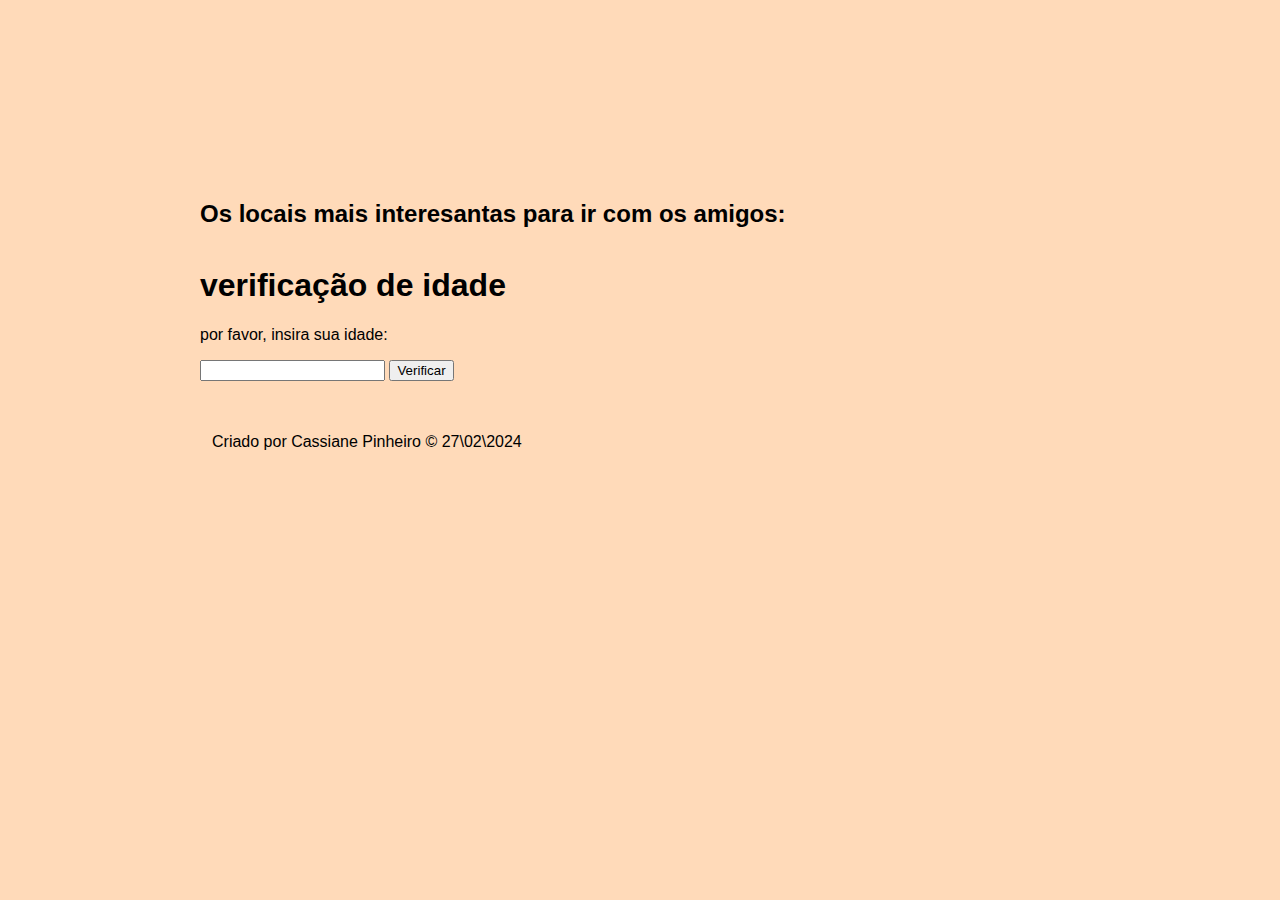
<file: index.html>
<!DOCTYPE html>
<html lang="pt-br">
<head>

     <link rel="icon" href="coração.png" type="image/x-icon">

    <link rel="stylesheet" href="style1.css">

    <meta charset="UTF-8">
    <meta name="viewport" content="width=device-width, initial-scale=1.0">
    <title>estrutura condicional</title>
</head>
<body>

    <div class="formulario">
        <h2> Os locais mais interesantas para ir com os amigos:</h2>
        <br>
        <h1>verificação de idade</h1>
        <p>por favor, insira sua idade:</p>
        <input type="number" name="" id="idadeInput">
        <button onclick="verificaridade()">Verificar</button>
     </div>
     

     <script>
        function verificaridade(){
            var idade = parseInt( document.getElementById("idadeInput").value)


            if(idade >= 18) {
                window.location.href= 'maior.html';
            } 
            
            else {
                window.location.href= 'menor.html';
            }
        }
     </script>
     <br><br>


<footer>
    <p> Criado por Cassiane Pinheiro &copy; 27\02\2024</p>
</footer>
     
    
</body>
</html>
</file>
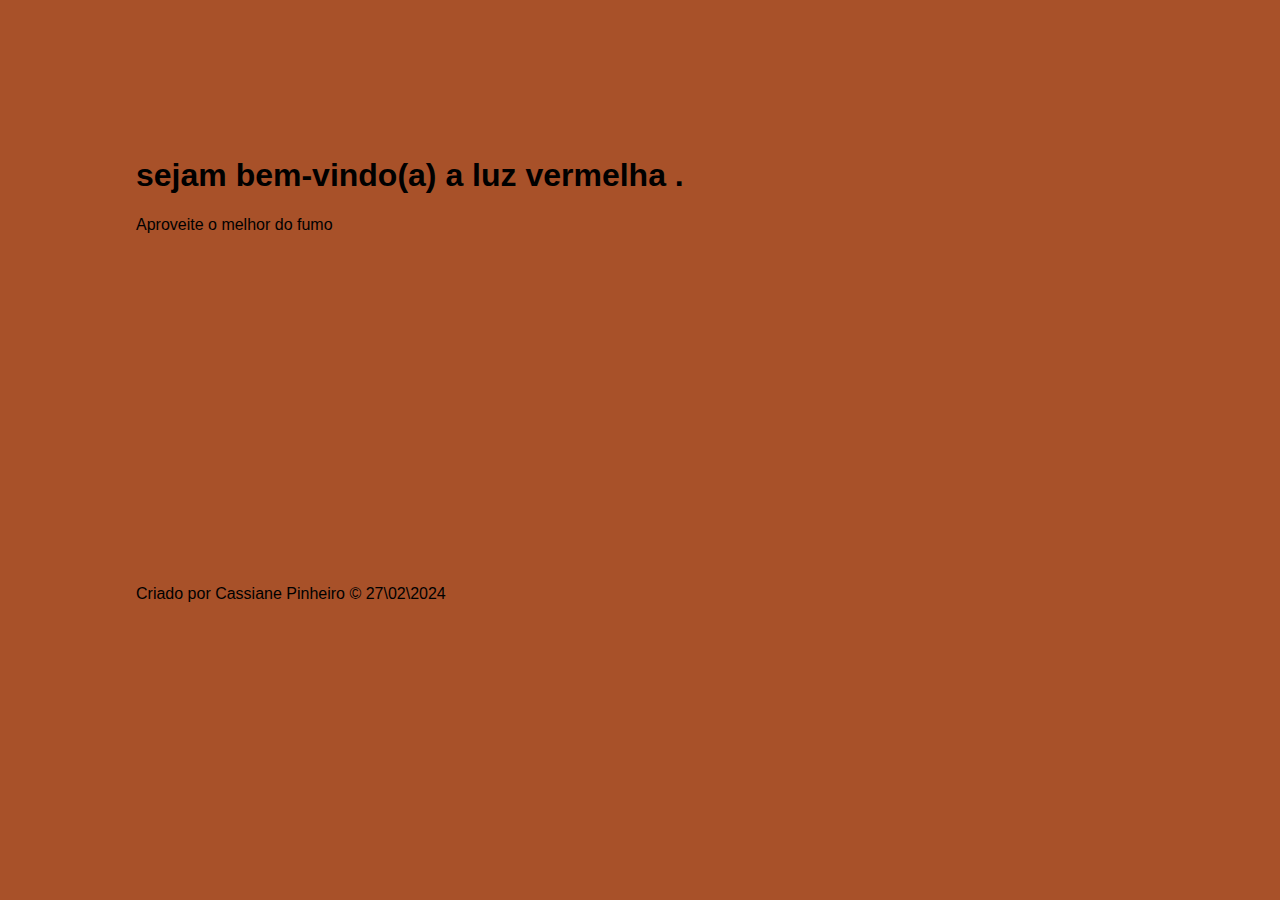
<file: maior.html>
<!DOCTYPE html>
<html lang="pt-br">
<head>
    <link rel="icon" href="coração.png" type="image/x-icon">

    <link rel="stylesheet" href="style.css">
    <meta charset="UTF-8">
    <meta name="viewport" content="width=device-width, initial-scale=1.0">
    <title>maior</title>
</head>
<body>

    <h1> sejam bem-vindo(a) a luz vermelha .</h1>

    <p> Aproveite o melhor do fumo </p>

    <div class="cass">
        <iframe width="560" height="315" src="https://www.youtube.com/embed/j077SK5epmw?si=QFL31mWzqywiPgEQ" title="YouTube video player" frameborder="0" allow="accelerometer; autoplay; clipboard-write; encrypted-media; gyroscope; picture-in-picture; web-share" allowfullscreen></iframe>  </div>



        <footer>
            <p> Criado por Cassiane Pinheiro &copy; 27\02\2024</p>
        </footer>




</body>
</html>
</file>
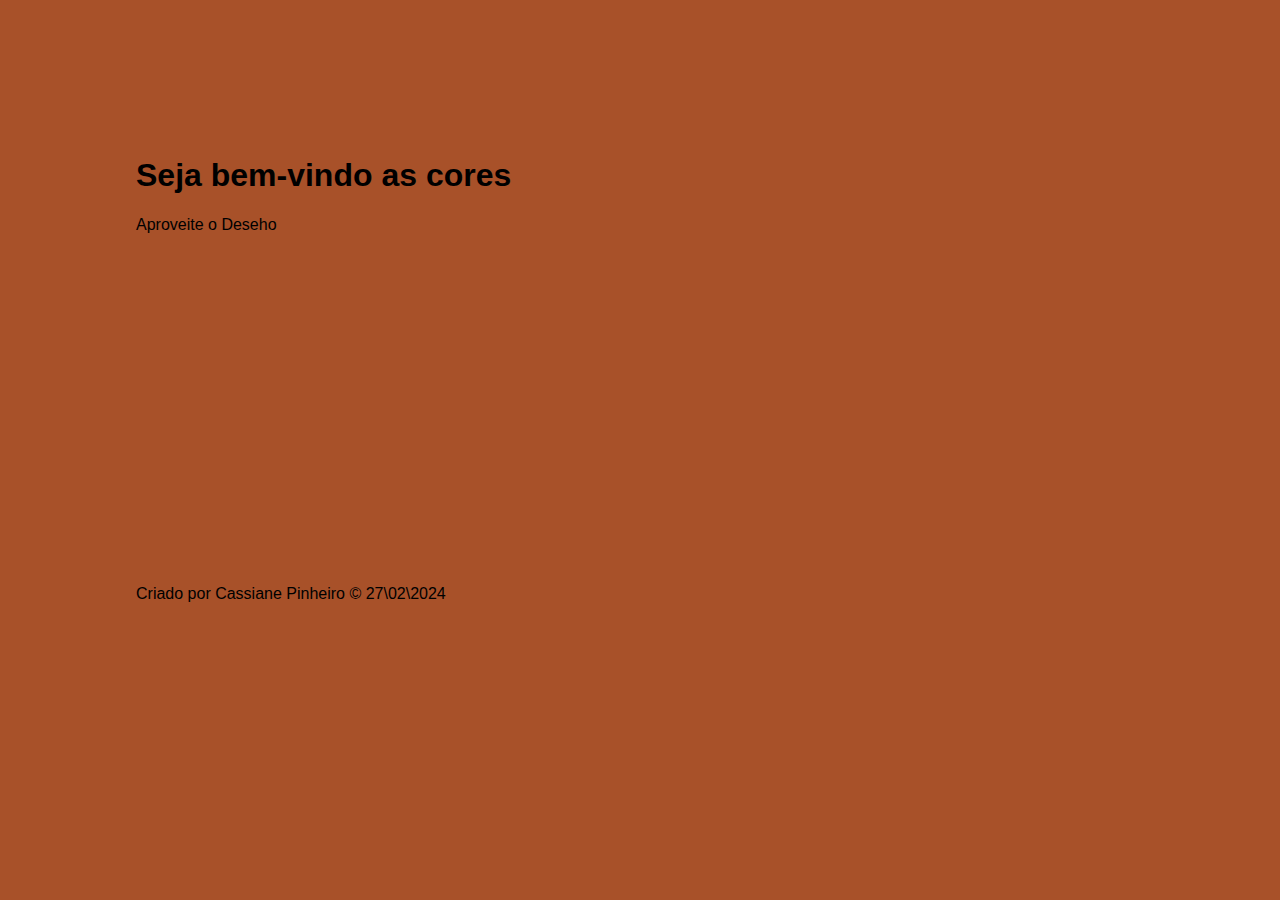
<file: menor.html>
<!DOCTYPE html>
<html lang="pt-br">
<head>
    <link rel="icon" href="coração.png" type="image/x-icon">

    <link rel="stylesheet" href="style.css">
    <meta charset="UTF-8">
    <meta name="viewport" content="width=device-width, initial-scale=1.0">
    <title>menor</title>
</head>
<body>

    <h1>Seja bem-vindo as cores </h1>

    <p> Aproveite o Deseho</p>

    <iframe width="560" height="315" src="https://www.youtube.com/embed/39qKVlzi5W4?si=_Vwp3132-COQIDH0" title="YouTube video player" frameborder="0" allow="accelerometer; autoplay; clipboard-write; encrypted-media; gyroscope; picture-in-picture; web-share" allowfullscreen></iframe>

    <footer>
        <p> Criado por Cassiane Pinheiro &copy; 27\02\2024</p>
    </footer>
    
    
</body>
</html>
</file>
<file: style1.css>
@charset "utf-8";

body{
    background: peachpuff;
    margin: center;
    height: auto;
    padding: 15%;
    font-family: 'Gill Sans', 'Gill Sans MT', Calibri, 'Trebuchet MS', sans-serif;
}
h2{
    padding: auto;
    margin: auto;

}
 footer{
    padding: auto;
    margin: 12px;
 }
</file>
<file: style.css>
@charset "utf-8";

body{
    background: rgb(168, 81, 41);
    margin: center;
    height: auto;
    padding: 10%;
    font-family: 'Gill Sans', 'Gill Sans MT', Calibri, 'Trebuchet MS', sans-serif;
}
</file>
